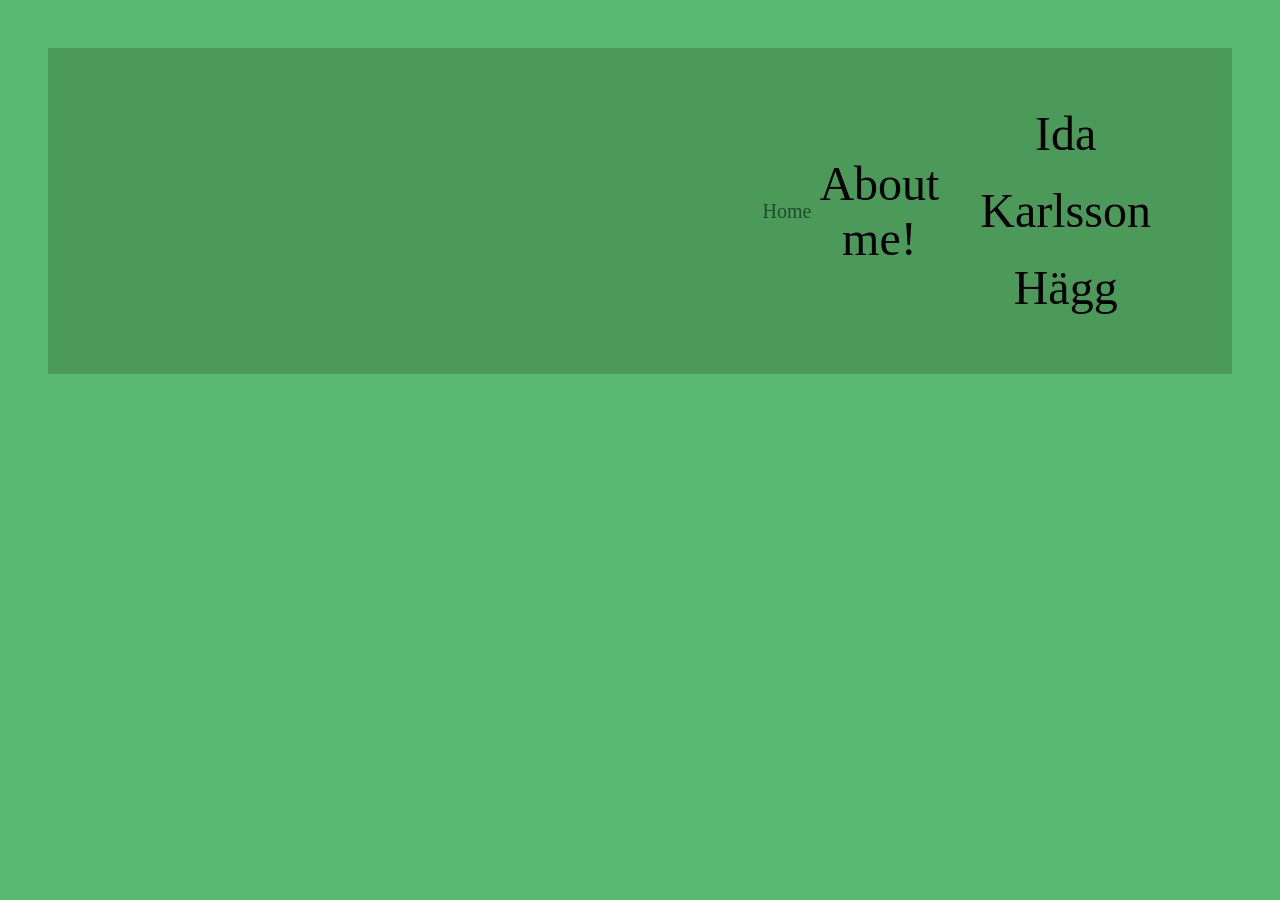
<file: about.html>
<!DOCTYPE html>
<html lang="en"

<head>
    <meta charset="UTF-8" />
    <meta name="viewport" content="width=device-width, initial-scale=1.0" />
    <title>Author</title>
    <link rel="stylesheet" href="about.css" />
</head>

<body>

    <header>
        <nav>
            <a class="Home" href="index.html">Home</a>
        </nav>

        <div class="Author">About me!</div>
        <p>Ida Karlsson Hägg</p>


    </header>
</body>
</file>
<file: about.css>
:root {
    /* Color vars */
    --primary: #59b86f;
    --accent: #4c9a5a;
    --shadow: #416842;
    --font-color: #000;
    --links-color: #214b2b;

    /* Space vars */
     --space-xxs: 16px;
     --space-xs: 20px;
     --space-s: 32px;
     --space-m: 48px;
     --space-l: 150px;
     --space-xl: 350px;
     --space-xxl: 1100px;
}

/* Makes element sizing easier to control, and including padding and border in the width and height */
*, *::before, *::after {
    box-sizing: border-box;
}

body {
    background-color: var(--primary);
    margin: var(--space-m);
    font-family: "Fjalla One", serif;
}

header {
    font-family: "Fjalla One", serif;
    font-size: var(--space-m);
    text-align: center;
    display: flex;
    justify-content: space-between;
    align-items: center;
    padding: var(--space-s) var(--space-m);
    background-color: var(--accent);
}

nav {
    display: flex;
    justify-content: flex-end;
    gap: var(--space-xs);
    align-items: center;
    width: 100%;
}

nav a {
    font-size: var(--space-xs);

}

h1 {
    text-align: center;
}

h2 {
    text-align: center;
    font-size: var(--space-xs);
}

main {
    background-color: var(--primary);
    padding: var(--space-s);
}

a {
    text-decoration: none;
    color: var(--links-color);
    font-size: var(--space-s);
}

p {
    margin: var(--space-xxs) 0;
    font-family: "Esteban", serif;
    line-height: 1.6;
}

.about {
    font-size: var(--space-m);
    margin: 0;
    white-space: nowrap;
        text-align: center;
}

.aboutLayout {
    display: grid;
    grid-template-columns: 1fr;
    gap: var(--space-s);
}

.author {
    background-color: var(--accent);
    padding: var(--space-s);
    border-radius: var(--space-xxs);
    width: 100%;
    margin: 0;
    box-shadow: 0 6px 12px 0 var(--shadow);
}

.avatar {
    width: 100%;
    max-width: 350px;
    height: auto;
    display: block;
    border-radius: 50%;
    margin: 0 auto;
}

/* Change the layout if the screen is smaller than 700px */

@media (min-width: 700px) {
    .aboutLayout {
        grid-template-columns: 350px minmax(0, 1fr);
        align-items: start;
    }

    .avatar {
        width: 350px;
    }
}
</file>
